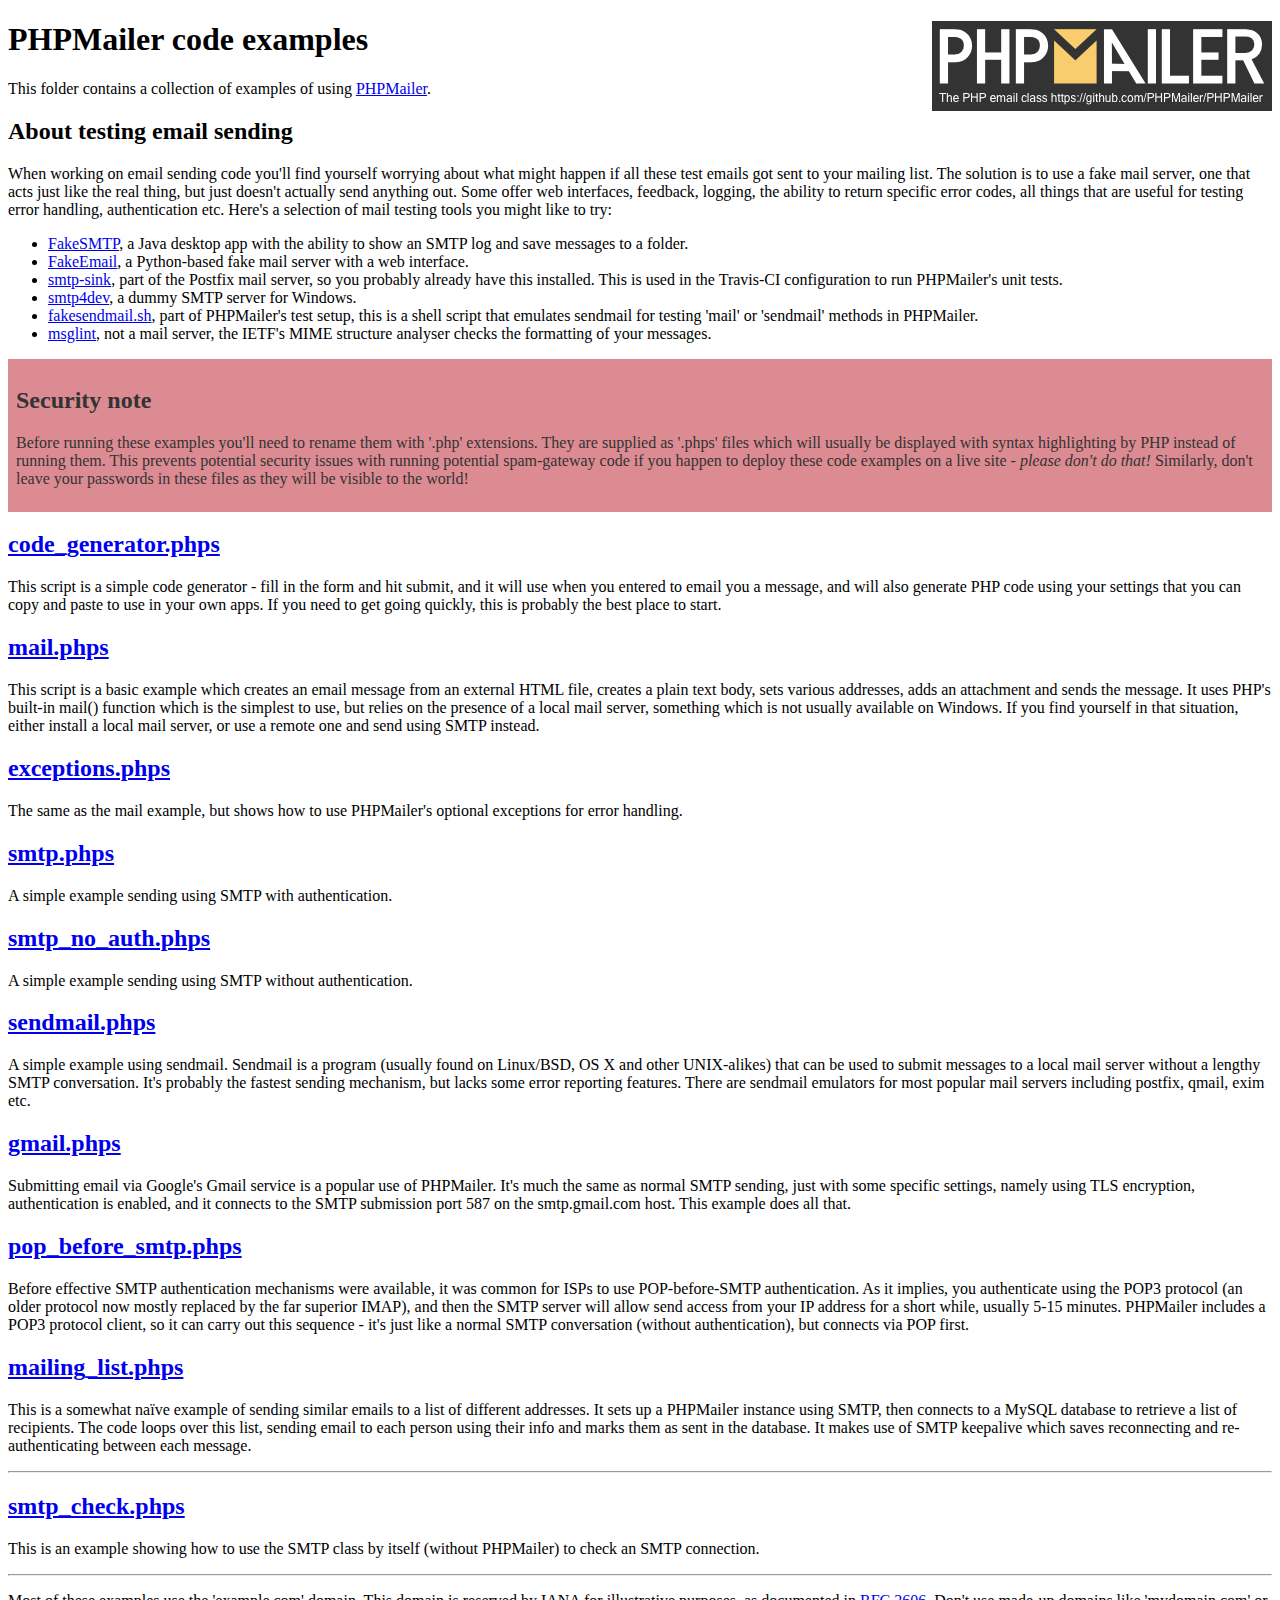
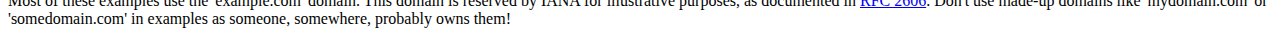
<file: elcachodecabra/static/include/php-mailer/examples/index.html>
<!DOCTYPE html>
<html>
<head>
	<meta charset="UTF-8">
	<title>PHPMailer Examples</title>
</head>
<body>
<h1>PHPMailer code examples<a href="https://github.com/PHPMailer/PHPMailer"><img src="images/phpmailer.png" style="float:right; border:0;" alt="PHPMailer logo"></a></h1>
<p>This folder contains a collection of examples of using <a href="https://github.com/PHPMailer/PHPMailer">PHPMailer</a>.</p>
<h2>About testing email sending</h2>
<p>When working on email sending code you'll find yourself worrying about what might happen if all these test emails got sent to your mailing list. The solution is to use a fake mail server, one that acts just like the real thing, but just doesn't actually send anything out. Some offer web interfaces, feedback, logging, the ability to return specific error codes, all things that are useful for testing error handling, authentication etc. Here's a selection of mail testing tools you might like to try:</p>
<ul>
  <li><a href="https://github.com/Nilhcem/FakeSMTP">FakeSMTP</a>, a Java desktop app with the ability to show an SMTP log and save messages to a folder. </li>
  <li><a href="https://github.com/isotoma/FakeEmail">FakeEmail</a>, a Python-based fake mail server with a web interface.</li>
  <li><a href="http://www.postfix.org/smtp-sink.1.html">smtp-sink</a>, part of the Postfix mail server, so you probably already have this installed. This is used in the Travis-CI configuration to run PHPMailer's unit tests.</li>
  <li><a href="http://smtp4dev.codeplex.com">smtp4dev</a>, a dummy SMTP server for Windows.</li>
  <li><a href="https://github.com/PHPMailer/PHPMailer/blob/master/test/fakesendmail.sh">fakesendmail.sh</a>, part of PHPMailer's test setup, this is a shell script that emulates sendmail for testing 'mail' or 'sendmail' methods in PHPMailer.</li>
  <li><a href="http://tools.ietf.org/tools/msglint/">msglint</a>, not a mail server, the IETF's MIME structure analyser checks the formatting of your messages.</li>
</ul>
<div style="padding: 8px; color: #333333; background-color: #dc8b92">
<h2>Security note</h2>
<p>Before running these examples you'll need to rename them with '.php' extensions. They are supplied as '.phps' files which will usually be displayed with syntax highlighting by PHP instead of running them. This prevents potential security issues with running potential spam-gateway code if you happen to deploy these code examples on a live site - <em>please don't do that!</em> Similarly, don't leave your passwords in these files as they will be visible to the world!</p>
</div>
<h2><a href="code_generator.phps">code_generator.phps</a></h2>
<p>This script is a simple code generator - fill in the form and hit submit, and it will use when you entered to email you a message, and will also generate PHP code using your settings that you can copy and paste to use in your own apps. If you need to get going quickly, this is probably the best place to start.</p>
<h2><a href="mail.phps">mail.phps</a></h2>
<p>This script is a basic example which creates an email message from an external HTML file, creates a plain text body, sets various addresses, adds an attachment and sends the message. It uses PHP's built-in mail() function which is the simplest to use, but relies on the presence of a local mail server, something which is not usually available on Windows. If you find yourself in that situation, either install a local mail server, or use a remote one and send using SMTP instead.</p>
<h2><a href="exceptions.phps">exceptions.phps</a></h2>
<p>The same as the mail example, but shows how to use PHPMailer's optional exceptions for error handling.</p>
<h2><a href="smtp.phps">smtp.phps</a></h2>
<p>A simple example sending using SMTP with authentication.</p>
<h2><a href="smtp_no_auth.phps">smtp_no_auth.phps</a></h2>
<p>A simple example sending using SMTP without authentication.</p>
<h2><a href="sendmail.phps">sendmail.phps</a></h2>
<p>A simple example using sendmail. Sendmail is a program (usually found on Linux/BSD, OS X and other UNIX-alikes) that can be used to submit messages to a local mail server without a lengthy SMTP conversation. It's probably the fastest sending mechanism, but lacks some error reporting features. There are sendmail emulators for most popular mail servers including postfix, qmail, exim etc.</p>
<h2><a href="gmail.phps">gmail.phps</a></h2>
<p>Submitting email via Google's Gmail service is a popular use of PHPMailer. It's much the same as normal SMTP sending, just with some specific settings, namely using TLS encryption, authentication is enabled, and it connects to the SMTP submission port 587 on the smtp.gmail.com host. This example does all that.</p>
<h2><a href="pop_before_smtp.phps">pop_before_smtp.phps</a></h2>
<p>Before effective SMTP authentication mechanisms were available, it was common for ISPs to use POP-before-SMTP authentication. As it implies, you authenticate using the POP3 protocol (an older protocol now mostly replaced by the far superior IMAP), and then the SMTP server will allow send access from your IP address for a short while, usually 5-15 minutes. PHPMailer includes a POP3 protocol client, so it can carry out this sequence - it's just like a normal SMTP conversation (without authentication), but connects via POP first.</p>
<h2><a href="mailing_list.phps">mailing_list.phps</a></h2>
<p>This is a somewhat naïve example of sending similar emails to a list of different addresses. It sets up a PHPMailer instance using SMTP, then connects to a MySQL database to retrieve a list of recipients. The code loops over this list, sending email to each person using their info and marks them as sent in the database. It makes use of SMTP keepalive which saves reconnecting and re-authenticating between each message.</p>
<hr>
<h2><a href="smtp_check.phps">smtp_check.phps</a></h2>
<p>This is an example showing how to use the SMTP class by itself (without PHPMailer) to check an SMTP connection.</p>
<hr>
<p>Most of these examples use the 'example.com' domain. This domain is reserved by IANA for illustrative purposes, as documented in <a href="http://tools.ietf.org/html/rfc2606">RFC 2606</a>. Don't use made-up domains like 'mydomain.com' or 'somedomain.com' in examples as someone, somewhere, probably owns them!</p>
</body>
</html>
</file>
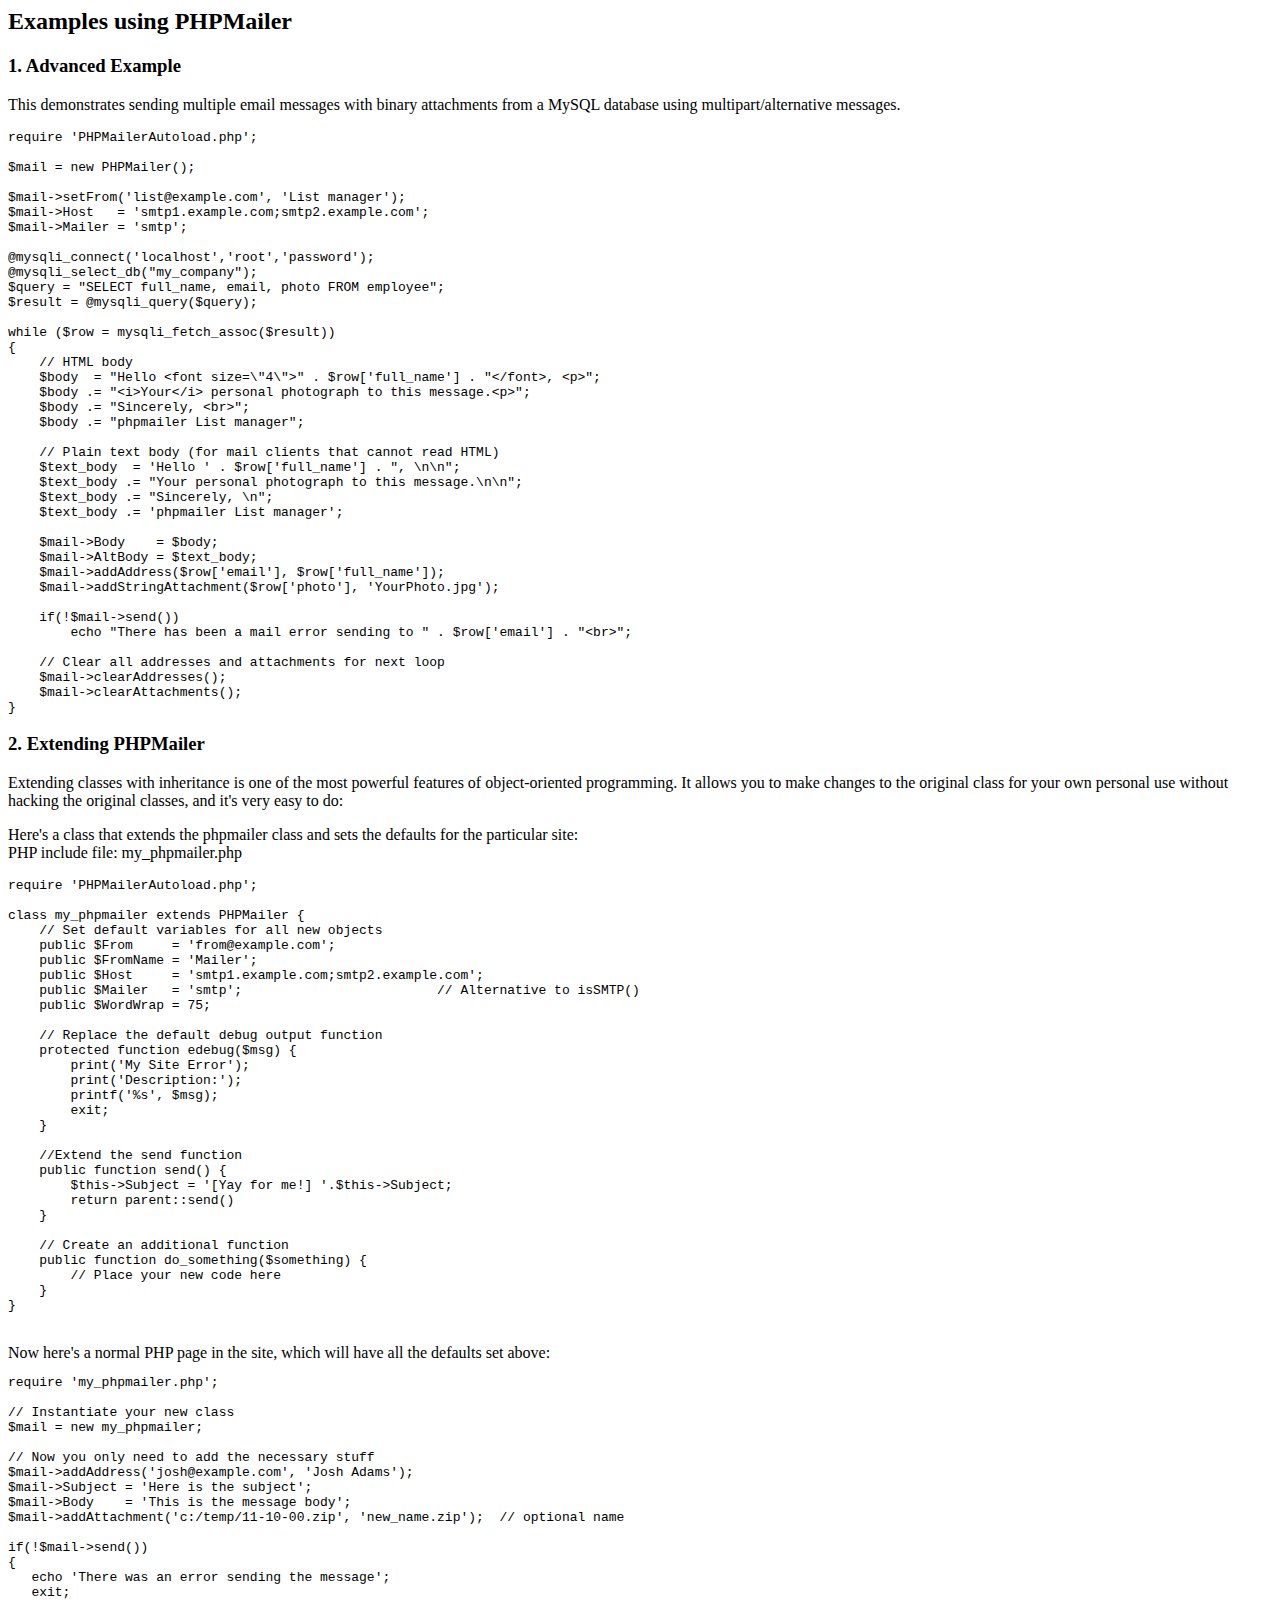
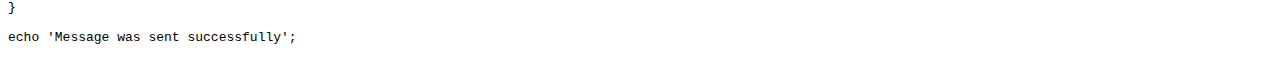
<file: elcachodecabra/static/include/php-mailer/docs/extending.html>
<html>
<head>
<title>Examples using phpmailer</title>
</head>

<body>

<h2>Examples using PHPMailer</h2>

<h3>1. Advanced Example</h3>
<p>

This demonstrates sending multiple email messages with binary attachments
from a MySQL database using multipart/alternative messages.<p>

<pre>
require 'PHPMailerAutoload.php';

$mail = new PHPMailer();

$mail->setFrom('list@example.com', 'List manager');
$mail->Host   = 'smtp1.example.com;smtp2.example.com';
$mail->Mailer = 'smtp';

@mysqli_connect('localhost','root','password');
@mysqli_select_db("my_company");
$query = "SELECT full_name, email, photo FROM employee";
$result = @mysqli_query($query);

while ($row = mysqli_fetch_assoc($result))
{
    // HTML body
    $body  = "Hello &lt;font size=\"4\"&gt;" . $row['full_name'] . "&lt;/font&gt;, &lt;p&gt;";
    $body .= "&lt;i&gt;Your&lt;/i&gt; personal photograph to this message.&lt;p&gt;";
    $body .= "Sincerely, &lt;br&gt;";
    $body .= "phpmailer List manager";

    // Plain text body (for mail clients that cannot read HTML)
    $text_body  = 'Hello ' . $row['full_name'] . ", \n\n";
    $text_body .= "Your personal photograph to this message.\n\n";
    $text_body .= "Sincerely, \n";
    $text_body .= 'phpmailer List manager';

    $mail->Body    = $body;
    $mail->AltBody = $text_body;
    $mail->addAddress($row['email'], $row['full_name']);
    $mail->addStringAttachment($row['photo'], 'YourPhoto.jpg');

    if(!$mail->send())
        echo "There has been a mail error sending to " . $row['email'] . "&lt;br&gt;";

    // Clear all addresses and attachments for next loop
    $mail->clearAddresses();
    $mail->clearAttachments();
}
</pre>
<p>

<h3>2. Extending PHPMailer</h3>
<p>

Extending classes with inheritance is one of the most
powerful features of object-oriented programming. It allows you to make changes to the
original class for your own personal use without hacking the original
classes, and it's very easy to do:

<p>
Here's a class that extends the phpmailer class and sets the defaults
for the particular site:<br>
PHP include file: my_phpmailer.php
<p>

<pre>
require 'PHPMailerAutoload.php';

class my_phpmailer extends PHPMailer {
    // Set default variables for all new objects
    public $From     = 'from@example.com';
    public $FromName = 'Mailer';
    public $Host     = 'smtp1.example.com;smtp2.example.com';
    public $Mailer   = 'smtp';                         // Alternative to isSMTP()
    public $WordWrap = 75;

    // Replace the default debug output function
    protected function edebug($msg) {
        print('My Site Error');
        print('Description:');
        printf('%s', $msg);
        exit;
    }

    //Extend the send function
    public function send() {
        $this->Subject = '[Yay for me!] '.$this->Subject;
        return parent::send()
    }

    // Create an additional function
    public function do_something($something) {
        // Place your new code here
    }
}
</pre>
<br>
Now here's a normal PHP page in the site, which will have all the defaults set above:<br>

<pre>
require 'my_phpmailer.php';

// Instantiate your new class
$mail = new my_phpmailer;

// Now you only need to add the necessary stuff
$mail->addAddress('josh@example.com', 'Josh Adams');
$mail->Subject = 'Here is the subject';
$mail->Body    = 'This is the message body';
$mail->addAttachment('c:/temp/11-10-00.zip', 'new_name.zip');  // optional name

if(!$mail->send())
{
   echo 'There was an error sending the message';
   exit;
}

echo 'Message was sent successfully';
</pre>
</body>
</html>
</file>
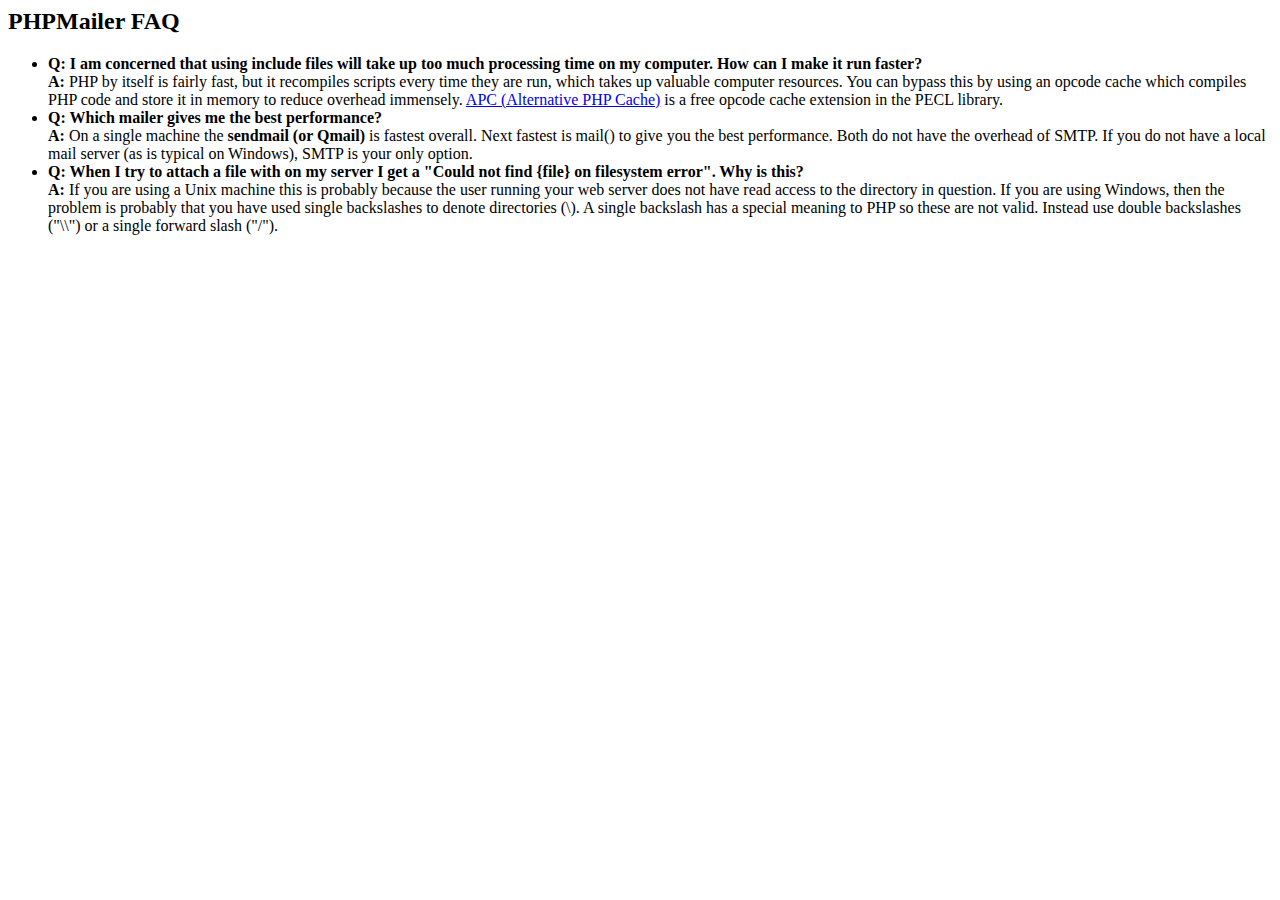
<file: elcachodecabra/static/include/php-mailer/docs/faq.html>
<html>
<head>
<title>PHPMailer FAQ</title>
</head>
<body>
<h2>PHPMailer FAQ</h2>
<ul>
    <li><strong>Q: I am concerned that using include files will take up too much
    processing time on my computer. How can I make it run faster?</strong><br>
    <strong>A:</strong> PHP by itself is fairly fast, but it recompiles scripts every time they are run, which takes up valuable
    computer resources. You can bypass this by using an opcode cache which compiles
    PHP code and store it in memory to reduce overhead immensely. <a href="http://www.php.net/apc/">APC
    (Alternative PHP Cache)</a> is a free opcode cache extension in the PECL library.</li>
    <li><strong>Q: Which mailer gives me the best performance?</strong><br>
    <strong>A:</strong> On a single machine the <strong>sendmail (or Qmail)</strong> is fastest overall.
    Next fastest is mail() to give you the best performance. Both do not have the overhead of SMTP.
    If you do not have a local mail server (as is typical on Windows), SMTP is your only option.</li>
    <li><strong>Q: When I try to attach a file with on my server I get a
    "Could not find {file} on filesystem error". Why is this?</strong><br>
    <strong>A:</strong> If you are using a Unix machine this is probably because the user
    running your web server does not have read access to the directory in question. If you are using Windows,
    then the problem is probably that you have used single backslashes to denote directories (\).
    A single backslash has a special meaning to PHP so these are not
    valid. Instead use double backslashes ("\\") or a single forward
    slash ("/").</li>
</ul>
</body>
</html>
</file>
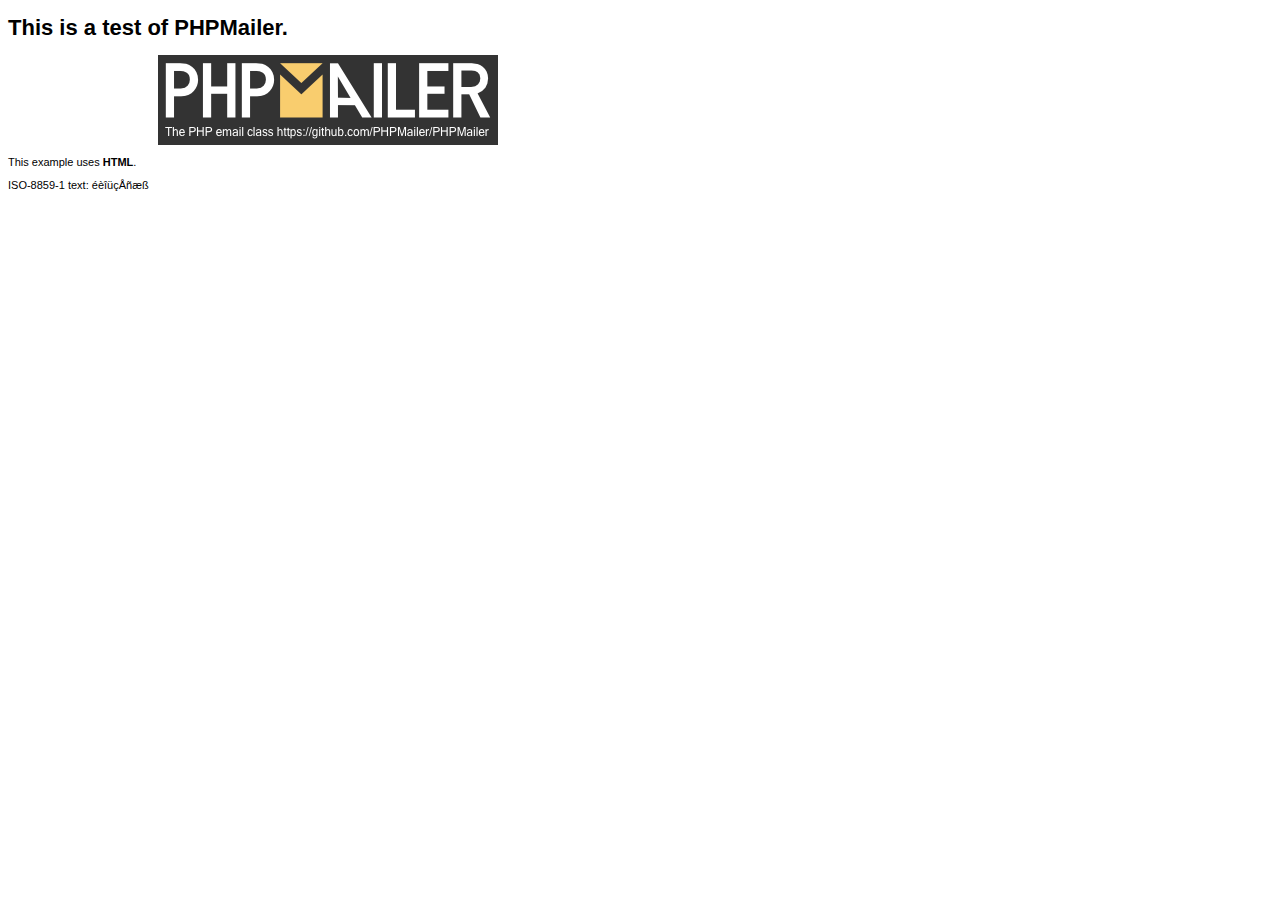
<file: elcachodecabra/static/include/php-mailer/examples/contents.html>
<!DOCTYPE HTML PUBLIC "-//W3C//DTD HTML 4.01 Transitional//EN" "http://www.w3.org/TR/html4/loose.dtd">
<html>
<head>
  <meta http-equiv="Content-Type" content="text/html; charset=iso-8859-1">
  <title>PHPMailer Test</title>
</head>
<body>
<div style="width: 640px; font-family: Arial, Helvetica, sans-serif; font-size: 11px;">
  <h1>This is a test of PHPMailer.</h1>
  <div align="center">
    <a href="https://github.com/PHPMailer/PHPMailer/"><img src="images/phpmailer.png" height="90" width="340" alt="PHPMailer rocks"></a>
  </div>
  <p>This example uses <strong>HTML</strong>.</p>
  <p>ISO-8859-1 text: ���������</p>
</div>
</body>
</html>
</file>
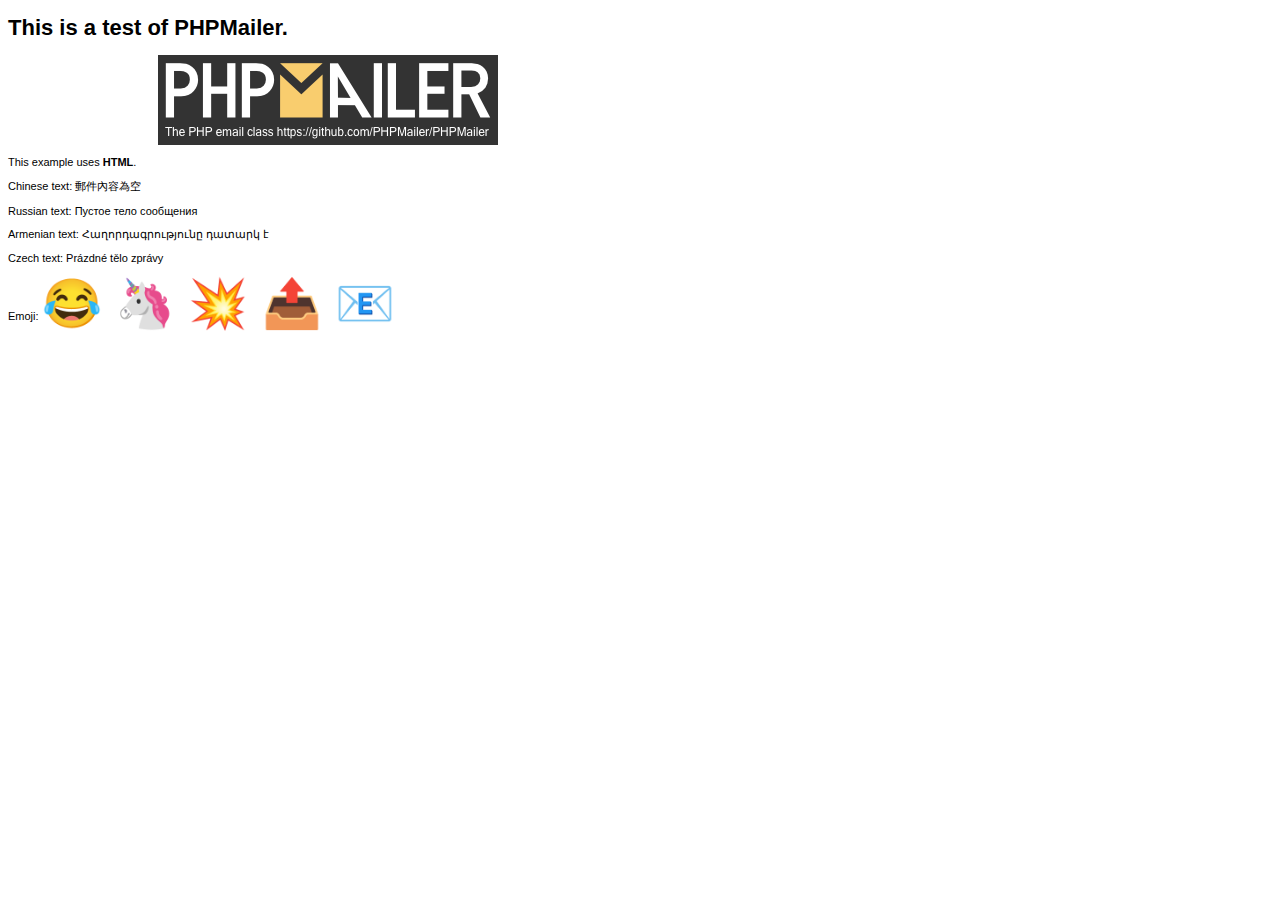
<file: elcachodecabra/static/include/php-mailer/examples/contentsutf8.html>
<!DOCTYPE HTML PUBLIC "-//W3C//DTD HTML 4.01 Transitional//EN" "http://www.w3.org/TR/html4/loose.dtd">
<html>
<head>
  <meta http-equiv="Content-Type" content="text/html; charset=utf-8">
  <title>PHPMailer Test</title>
</head>
<body>
<div style="width: 640px; font-family: Arial, Helvetica, sans-serif; font-size: 11px;">
  <h1>This is a test of PHPMailer.</h1>
  <div align="center">
    <a href="https://github.com/PHPMailer/PHPMailer/"><img src="images/phpmailer.png" height="90" width="340" alt="PHPMailer rocks"></a>
  </div>
  <p>This example uses <strong>HTML</strong>.</p>
  <p>Chinese text: 郵件內容為空</p>
  <p>Russian text: Пустое тело сообщения</p>
  <p>Armenian text: Հաղորդագրությունը դատարկ է</p>
  <p>Czech text: Prázdné tělo zprávy</p>
  <p>Emoji: <span style="font-size: 48px">😂 🦄 💥 📤 📧</span></p>
</div>
</body>
</html>
</file>
